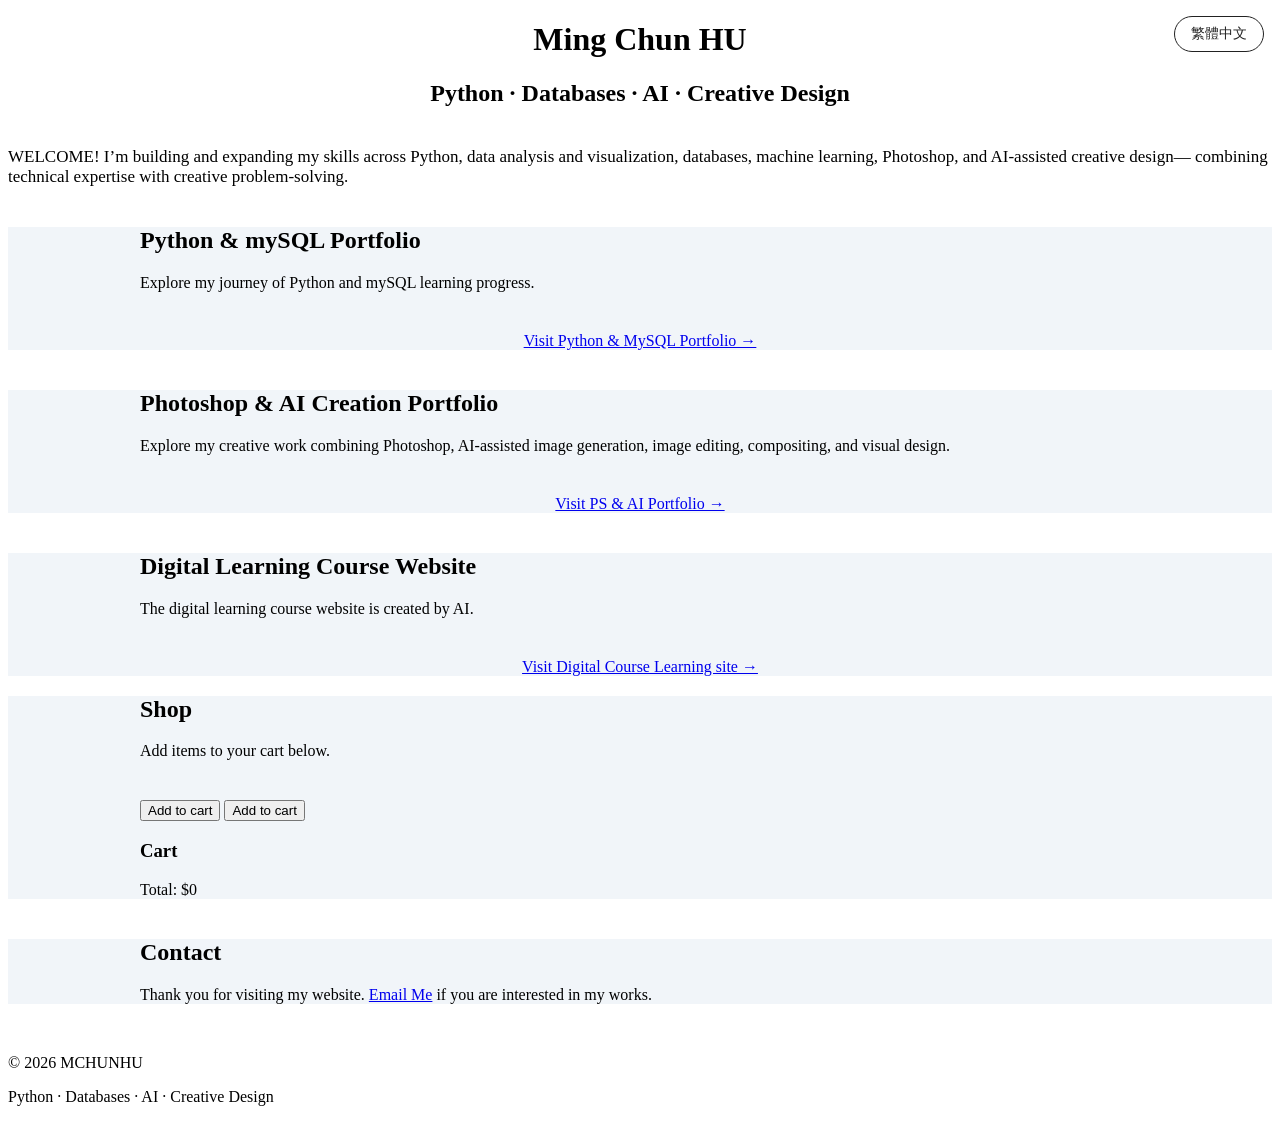
<file: index.html>
<!DOCTYPE html>

<html lang="en">

<head>

<meta charset="UTF-8">

<meta name="viewport"
      content="width=device-width, initial-scale=1.0">

<title>Ming Chun HU | Personal Portfolio</title>

<link rel="stylesheet" href="style.css">

<!-- Language toggle styles (self-contained so style.css is untouched) -->
<style>
    .lang-toggle {
        position: fixed;
        top: 16px;
        right: 16px;
        z-index: 1000;
        padding: 8px 16px;
        border: 1px solid currentColor;
        border-radius: 999px;
        background: rgba(255, 255, 255, 0.9);
        color: #222;
        font: inherit;
        font-size: 14px;
        cursor: pointer;
    }
    .lang-toggle:hover { background: #fff; }
    .lang-toggle:focus-visible { outline: 3px solid #4a90e2; outline-offset: 2px; }
</style>

</head>

<body>

<!-- Language toggle: switches between English and Traditional Chinese -->
<button id="langToggle" class="lang-toggle" type="button"
        aria-label="Switch language">
    繁體中文
</button>

<!-- =========================
     Hero
     ========================= -->

<header class="hero">

    <div class="hero-content">

        <h1 style="text-align: center;">
            Ming Chun HU
        </h1>

        <h2 style="text-align: center;" data-i18n="hero_sub">
            Python · Databases · AI · Creative Design
        </h2>

        <p class="hero-text" style="text-align: left;font-size: 17px;margin-bottom: 40px;margin-top: 40px;" data-i18n="hero_text">
       WELCOME!  I’m building and expanding my skills across Python, 
              data analysis and visualization, databases, 
              machine learning, Photoshop, and AI-assisted creative design—
              combining technical expertise with creative problem-solving.
        </p>

    </div>

</header>
<p></p>
<p></p>


<!-- =========================
     Python & mySQL Portfolio
     ========================= -->

<section id="python"
         class="section creative-section">

    <h2 data-i18n="py_title">
        Python & mySQL Portfolio
    </h2>

    <p class="section-intro" data-i18n="py_intro">

        Explore my journey of Python and mySQL learning progress.

    </p>


    <!-- Link to first repository website -->

    <div class="creative-button">

        <a href="https://sgiphu.github.io/Python/"
           class="button"
           target="_blank"
           data-i18n="py_btn">

            Visit Python & MySQL Portfolio →

        </a>

    </div>

</section>
<p></p>


<!-- =========================
     PS & AI Portfolio
     ========================= -->

<section id="creative"
         class="section creative-section">

    <p class="section-label">
    </p>

    <h2 data-i18n="ps_title">
        Photoshop & AI Creation Portfolio
    </h2>

    <p class="section-intro" data-i18n="ps_intro">

        Explore my creative work combining
        Photoshop, AI-assisted image generation,
        image editing, compositing,
        and visual design.
    </p>
   

    <!-- Link to second repository website -->

    <div class="creative-button">

        <a href="https://sgiphu.github.io/ps-ai-portfolio/"
           class="button"
           target="_blank"
           data-i18n="ps_btn">

            Visit PS & AI Portfolio →

        </a>
        <p style="margin-bottom: 20px;"> </p>
    </div>

</section>

<!-- =========================
     Digital Course Learning
     ========================= -->

<section id="Digital Course"
         class="section creative-section">

    <p class="section-label">
    </p>

    <h2 data-i18n="dc_title">
        Digital Learning Course Website
    </h2>

    <p class="section-intro" data-i18n="dc_intro">

        The digital learning course website is created by AI.

    </p>


    <!-- Link to first repository website -->

    <div class="creative-button">

        <a href="https://sgiphu.github.io/DigitalLearningCourse/"
           class="button"
           target="_blank"
           data-i18n="dc_btn">

            Visit Digital Course Learning site →

        </a>

    </div>

</section>

<!-- =========================
     Shop / Cart
     ========================= -->

<section id="shop" class="section creative-section">

    <h2>Shop</h2>

    <p class="section-intro">Add items to your cart below.</p>

    <button class="add" data-id="p1" data-name="Product 1" data-price="299">Add to cart</button>
    <button class="add" data-id="p2" data-name="Product 2" data-price="499">Add to cart</button>

    <h3>Cart</h3>
    <ul id="cart"></ul>
    <p>Total: $<span id="total">0</span></p>

</section>


<!-- =========================
     Contact
     ========================= -->

<section id="contact"
         class="section creative-section">

    <h2 data-i18n="ct_title">
        Contact
    </h2>

    <p>
        <span data-i18n="ct_before">Thank you for visiting my website.</span>
         <a href="mailto:vtprogram1150629@gmail.com"
       class="button" data-i18n="ct_btn">Email Me</a>
        <span data-i18n="ct_after">if you are interested in my works.</span>
    </p>


</section>



<!-- =========================
     Footer
     ========================= -->

<footer>

   <p style="margin-top: 50px;">
        © 2026 MCHUNHU
    </p>

    <p data-i18n="hero_sub">
        Python · Databases · AI · Creative Design
    </p>

</footer>


<!-- =========================
     Language switcher
     ========================= -->
<script>
(function () {
    // Traditional Chinese translations, keyed by data-i18n value.
    var zh = {
        hero_sub:  "Python · 資料庫 · 人工智慧 · 創意設計",
        hero_text: "歡迎!我正持續建立並拓展自己在 Python、資料分析與視覺化、資料庫、機器學習、Photoshop 以及 AI 輔助創意設計等方面的能力,結合技術專長與創意解決問題的思維。",
        py_title:  "Python 與 MySQL 作品集",
        py_intro:  "歡迎瀏覽我學習 Python 與 MySQL 的歷程。",
        py_btn:    "前往 Python 與 MySQL 作品集 →",
        ps_title:  "Photoshop 與 AI 創作作品集",
        ps_intro:  "歡迎瀏覽我結合 Photoshop、AI 輔助圖像生成、影像編修、合成與視覺設計的創作作品。",
        ps_btn:    "前往 PS 與 AI 作品集 →",
        dc_title:  "數位學習課程網站",
        dc_intro:  "這個數位學習課程網站由 AI 製作。",
        dc_btn:    "前往數位學習課程網站 →",
        ct_title:  "聯絡我",
        ct_before: "感謝您造訪我的網站。",
        ct_btn:    "寄信給我",
        ct_after:  "若您對我的作品有興趣,歡迎來信。"
    };

    var nodes = document.querySelectorAll("[data-i18n]");
    var btn = document.getElementById("langToggle");
    var en = {};

    // Remember the original English text so we can switch back.
    nodes.forEach(function (el) {
        en[el.getAttribute("data-i18n") + "|" + Array.prototype.indexOf.call(nodes, el)] =
            el.textContent.replace(/\s+/g, " ").trim();
    });

    function apply(lang) {
        nodes.forEach(function (el, i) {
            var key = el.getAttribute("data-i18n");
            el.textContent = (lang === "zh") ? zh[key] : en[key + "|" + i];
        });
        document.documentElement.lang = (lang === "zh") ? "zh-Hant" : "en";
        document.title = (lang === "zh")
            ? "Ming Chun HU | 個人作品集"
            : "Ming Chun HU | Personal Portfolio";
        btn.textContent = (lang === "zh") ? "English" : "繁體中文";
        btn.setAttribute("aria-label",
            (lang === "zh") ? "切換為英文" : "Switch to Traditional Chinese");
        try { localStorage.setItem("lang", lang); } catch (e) {}
    }

    var current = "en";
    try { if (localStorage.getItem("lang") === "zh") current = "zh"; } catch (e) {}
    if (current === "zh") apply("zh");

    btn.addEventListener("click", function () {
        current = (current === "en") ? "zh" : "en";
        apply(current);
    });
})();
</script>
<script src="cart.js"></script>
</body>

</html>
</file>
<file: style.css>
/* =========================
Hero Buttons
========================= */

.hero-buttons {
display: flex;

```
justify-content: center;

gap: 15px;

flex-wrap: wrap;
```

}

.button-outline {
background: white;

```
color: #2563eb;

border: 1px solid #2563eb;
```

}

.button-outline:hover {
background: #2563eb;

```
color: white;
```

}

/* =========================
Section Label
========================= */

.section-label {
text-align: center;

```
color: #2563eb;

font-size: 24px;

font-weight: bold;

letter-spacing: 2px;

margin-bottom: 40px;
```

}

/* =========================
Creative / PS & AI
========================= */

.creative-section {
background: #f1f5f9;

```
max-width: none;

padding-left: max(25px, calc((100% - 1000px) / 2));

padding-right: max(25px, calc((100% - 1000px) / 2));
```

}
.creative-section p {
    margin-bottom: 40px;
}
.creative-section h2 {
margin-top: 40;
}

.creative-grid {
display: grid;

```
grid-template-columns:
    repeat(3, 1fr);

gap: 25px;

margin-top: 50px;
```

}

.creative-card {
background: white;

```
padding: 30px;

border-radius: 8px;

border: 1px solid #e2e8f0;

transition:
    transform 0.2s,
    box-shadow 0.2s;
```

}

.creative-card:hover {
transform: translateY(-5px);

```
box-shadow:
    0 10px 25px
    rgba(15, 23, 42, 0.08);
```

}

.creative-number {
color: #2563eb;

```
font-size: 13px;

font-weight: bold;

margin-bottom: 50px;
```

}

.creative-card h3 {
color: #1e293b;

```
font-size: 22px;
```

}

.creative-card p {
color: #64748b;

```
font-size: 15px;
```

}

.creative-button {
text-align: center;

```
margin-top: 50px;
```

}

/* =========================
Project Links
========================= */

.project-link {
display: inline-block;

```
margin-top: 10px;

color: #2563eb;

text-decoration: none;

font-weight: bold;

font-size: 14px;
```

}

.project-link:hover {
text-decoration: underline;
}

/* =========================
Mobile
========================= */

@media (max-width: 700px) {

```
.creative-grid {
    grid-template-columns: 1fr;
}

.hero-buttons {
    flex-direction: column;

    align-items: center;
}
```

}
</file>
